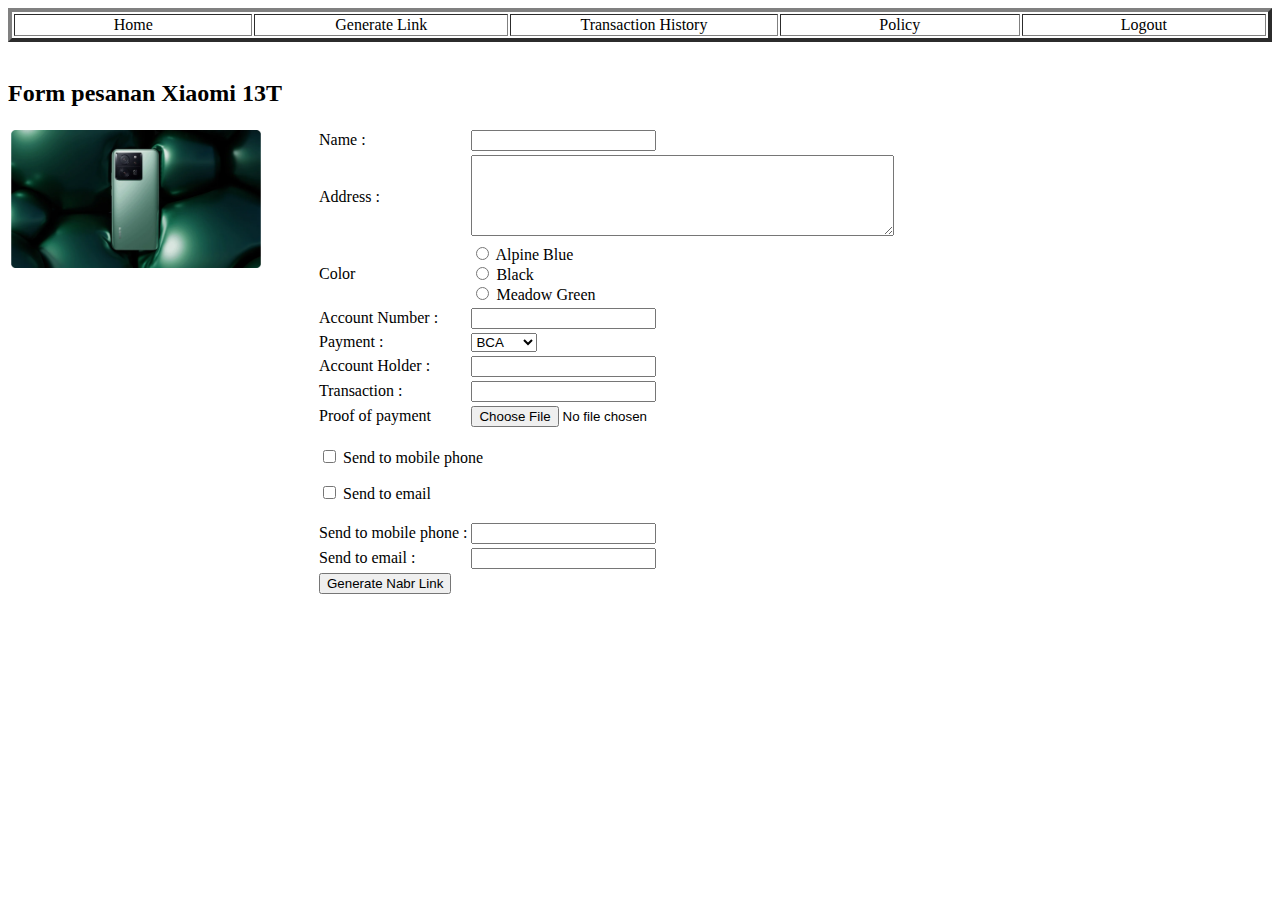
<file: tugaspraktikum03/form pesanan.html>
<!DOCTYPE html>
<html lang="en">
<head>
    <meta charset="UTF-8">
    <meta name="viewport" content="width=device-width, initial-scale=1.0">
    <title>Form pesanan</title>
</head>
<body>
    <table border="4">
        <tr>
            <td width="1100px" align="center">Home</td>
            <td width="1100px" align="center">Generate Link</td>
            <td width="1100px" align="center">Transaction History</td>
            <td width="1100px" align="center">Policy</td>
            <td width="1100px" align="center">Logout</td>
        </tr>
    </table>
    <br>
    <h2>Form pesanan Xiaomi 13T</h2>
    <form action="hasil-pesanan.html">
    <table border="0">
        <tr>
        <td rowspan="12"  align="center" valign="top"><img src="meadow-green.png" alt="" width="250"></td>
        <td width="50px"></td>
        <td><label for="Name">Name :</label></td>
        <td><input type="text" id="Name" required></td>
        </tr>
        <tr>
            <td width="50px"></td>
            <td><label for="alamat">Address :</label></td>
            <td><textarea id="alamat" name="alamat" rows="5" cols="50"></textarea></td>
        </tr>
        <tr>
            <td width="50px"></td>
            <td>Color</td>
            <td><input type="radio" id="alpineblue" name="warna" value="alpineblue">
                <label for="alpineblue">Alpine Blue</label><br>
        
                <input type="radio" id="black" name="warna" value="black">
                <label for="black">Black</label><br>
        
                <input type="radio" id="meadowgreen" name="warna" value="meadowgreen">
                <label for="meadowgreen">Meadow Green</label></td>
        </tr>
        <tr>
            <td width="50px"></td>
            <td><label for="accountnumber">Account Number :</label></td>
            <td><input type="number" id="accountnumber" required></td>
        </tr>
        <tr>
            <td width="50px"></td>
            <td><label for="payment">Payment :</label></td>
                    <td><select id="payment" name="payment">
                        <option value="BCA">BCA</option>
                        <option value="Mandiri">Mandiri</option>
                        <option value="BRI">BRI</option>
                            </select></td>
        </tr>
        <tr>
            <td width="50px"></td>
            <td><label for="accountholder">Account Holder :</label></td>
            <td><input type="text" id="accountholder" required></td>
        </tr>
        <tr>
            <td width="50px"></td>
            <td><label for="count">Transaction :</label></td>
            <td><input type="number" id="count" required></td>
        </tr>
        <tr>
            <td width="50px"></td>
            <td>Proof of payment</td>
            <td><input type="file" id="foto" name="foto" accept="image/png, image/jpeg" required></td>
        </tr>
        <tr>
            <td width="50px"></td>
            <td colspan="2"><p><input type="checkbox" id="mobilephone" name="mobilephone" value="mobilephone" > Send to mobile phone</p>
                <p><input type="checkbox" id="email" name="email" value="email" > Send to email</p>
                </td>
        </tr>
        <tr>
            <td width="50px"></td>
            <td><label for="Mobilephone">Send to mobile phone :</label></td>
            <td><input type="number" id="Mobilephone" required></td>
        </tr>
        <tr>
            <td width="50px"></td>
            <td><label for="email">Send to email :</label></td>
        <td><input type="text" id="emaill" required></td>
        </tr>
        <tr>
            <td width="50px"></td>
            <td colspan="2"><button type="submit">Generate Nabr Link</button></td>
        </tr>
    </table>
    </form>
</body>
</html>
</file>
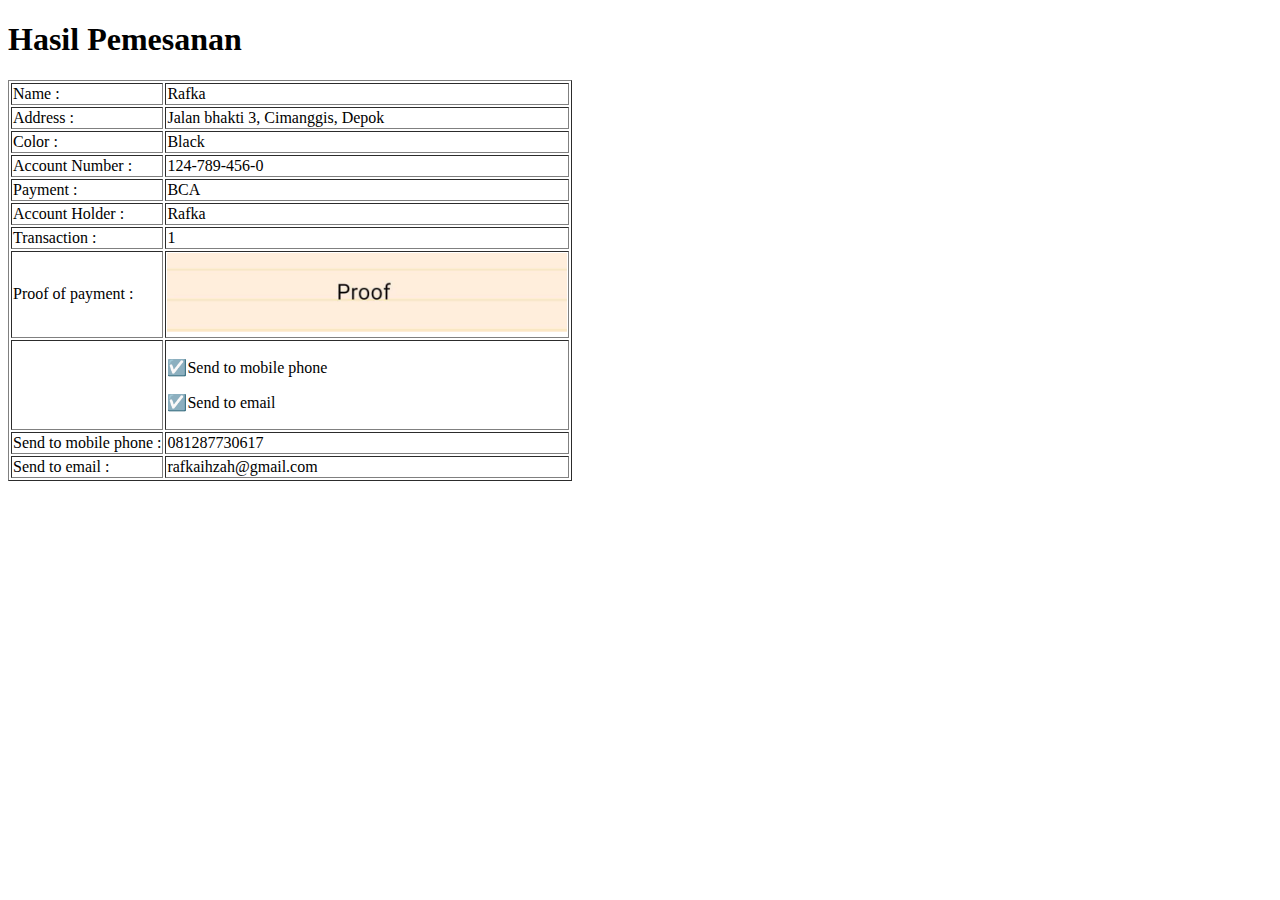
<file: tugaspraktikum03/hasil-pesanan.html>
<!DOCTYPE html>
<html lang="en">
<head>
    <meta charset="UTF-8">
    <meta name="viewport" content="width=device-width, initial-scale=1.0">
    <title>Hasil</title>
</head>
<body>
    <h1>Hasil Pemesanan</h1>
    <table border="1">
        <tr>
        <td>Name :</td>
        <td>Rafka</td>
        </tr>
        <tr>
            <td>Address :</td>
            <td>Jalan bhakti 3, Cimanggis, Depok</td>
        </tr>
        <tr>
            <td>Color :</td>
            <td>Black</td>
        </tr>
        <tr>
            <td>Account Number :</td>
            <td>124-789-456-0</td>
        </tr>
        <tr>
            <td>Payment :</td>
                    <td>BCA</td>
        </tr>
        <tr>
            <td>Account Holder :</td>
            <td>Rafka</td>
        </tr>
        <tr>
            <td>Transaction :</td>
            <td>1</td>
        </tr>
        <tr>
            <td>Proof of payment :</td>
            <td><img src="proof.jpg" alt="" width="400px"></td>
        </tr>
        <tr>
            <td></td>
            <td><p> ☑️Send to mobile phone</p>
                <p> ☑️Send to email</p>
                </td>
        </tr>
        <tr>
            <td>Send to mobile phone :</td>
            <td>081287730617</td>
        </tr>
        <tr>
            <td>Send to email :</td>
        <td>rafkaihzah@gmail.com</td>
        </tr>
    </table>
</body>
</html>
</file>
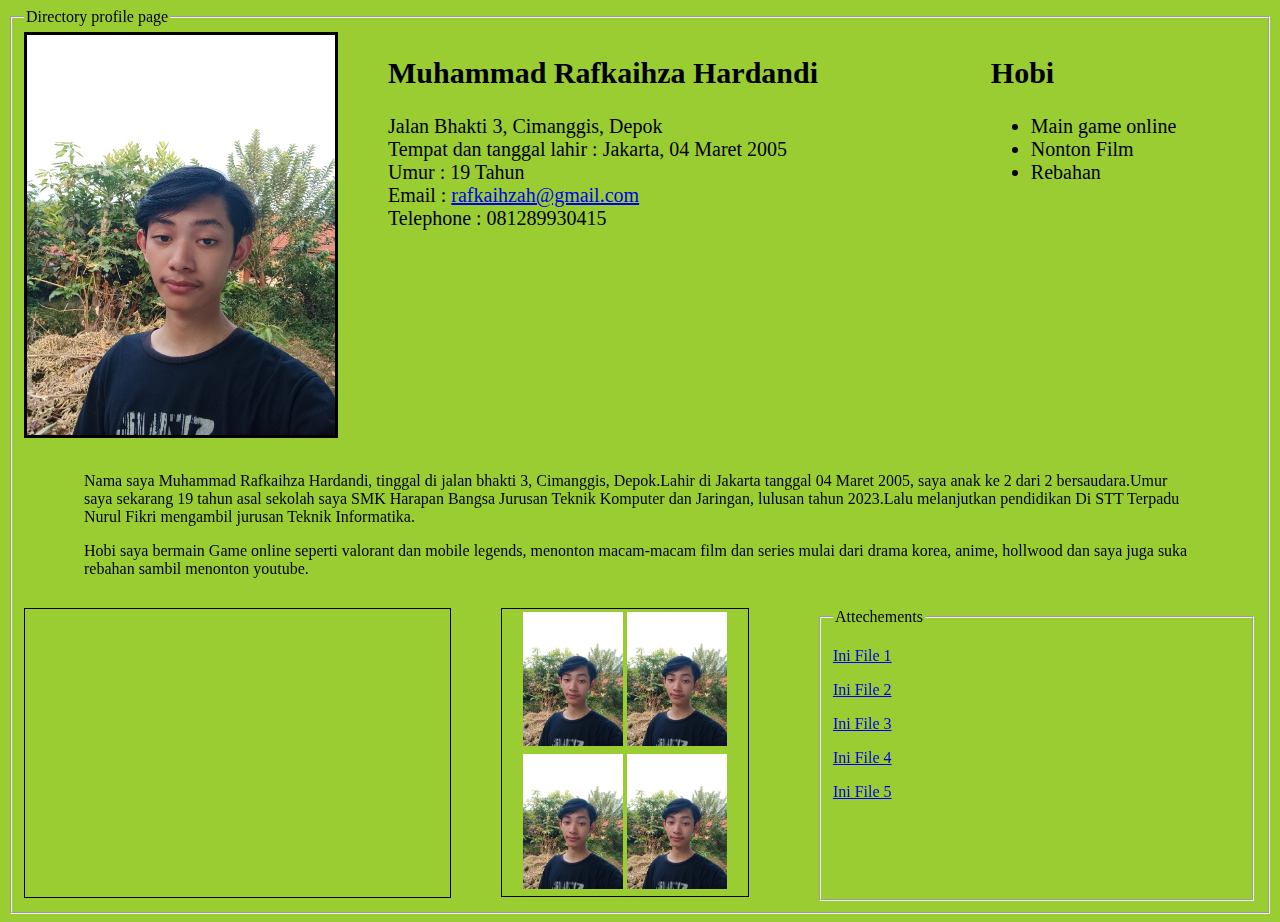
<file: tugaspraktikum04/tugas profile.html>
<!DOCTYPE html>
<html lang="en">
<head>
    <meta charset="UTF-8">
    <meta name="viewport" content="width=device-width, initial-scale=1.0">
    <title>Profile</title>
    <style>
        body {
            background-color: yellowgreen;
        }
        .foto-profile {
            float: left;
            width: 25%;
            height: 400px;
            border: solid black;
        }

        .profile {
            margin: 0px 50px 0px 50px;
            float: left;
            width: 40%;
            font-size: 20px;
            height: 400px;
        }

        .hobi {
            margin: 0px 0px 40px 0px;
            float: left;
            width: 20%;
            font-size: 20px;
            height: 400px;
            padding-left: 60px;
        }

        .deskripsi {
            clear: both;
            margin: 10px 60px 30px 60px;
        }

        iframe {
            border: solid 1px black;
        }

        .vidio {
            float: left;
            width: 33%;
        }

        .foto {
            float: left;
            width: 20%;
            margin: 0px 70px 0px 70px;
            padding: 0px 0px 0px 0px;
            border: solid 1px black;
        }

        table {
            margin: auto;
        }

    </style>
</head>
<body>
    <fieldset>
        <legend>Directory profile page</legend>
        <div class="foto-profile">
            <img src="foto.jpg" alt="" style="width: 100%; height: 100%;">
        </div>
        <div class="profile">
            <h2>Muhammad Rafkaihza Hardandi</h2>
            Jalan Bhakti 3, Cimanggis, Depok <br>
            Tempat dan tanggal lahir : Jakarta, 04 Maret 2005 <br>
            Umur : 19 Tahun <br>
            Email : <a href="mailto:rafkaihzah@gamil.com">rafkaihzah@gmail.com</a><br>
            Telephone : 081289930415
        </div>
        <div class="hobi">
            <h2>Hobi</h2>
            <ul>
                <li>Main game online</li>
                <li>Nonton Film</li>
                <li>Rebahan</li>
            </ul>
        </div> 
    <div class="deskripsi">
        <p>Nama saya Muhammad Rafkaihza Hardandi, tinggal di jalan bhakti 3, Cimanggis, Depok.Lahir di Jakarta tanggal 04 Maret 2005, saya anak ke 2 dari 2 bersaudara.Umur saya sekarang 19 tahun
            asal sekolah saya SMK Harapan Bangsa Jurusan Teknik Komputer dan Jaringan, lulusan tahun 2023.Lalu melanjutkan pendidikan Di STT Terpadu Nurul Fikri mengambil jurusan Teknik Informatika.</p>
        <p>Hobi saya bermain Game online seperti valorant dan mobile legends, menonton macam-macam film dan series mulai dari drama korea, anime, hollwood dan saya juga suka rebahan sambil menonton youtube.</p>
    </div>
    <div class="vidio">
        <iframe width="425px" height="288px" src="https://www.youtube.com/embed/NVVwZ04_OXY?si=jIarMqeyT3zsFZIS" title="YouTube video player" frameborder="0" allow="accelerometer; autoplay; clipboard-write; encrypted-media; gyroscope; picture-in-picture; web-share" allowfullscreen></iframe>
    </div>
    <div class="foto">
        <table>
            <tr>
                <td><img src="foto.jpg" alt="" width="100px"></td>
                <td><img src="foto.jpg" alt="" width="100px"></td>
            </tr>
            <tr>
                <td><img src="foto.jpg" alt="" width="100px"></td>
                <td><img src="foto.jpg" alt="" width="100px"></td>
            </tr>
        </table>
    </div>
    <div class="attechements">
            <fieldset>
                <legend>Attechements</legend>
                <p><a href="File-1.pdf">Ini File 1</a></p>
                <p><a href="File-2.pdf">Ini File 2</a></p>
                <p><a href="File-3.pdf">Ini File 3</a></p>
                <p><a href="File-4.pdf">Ini File 4</a></p>
                <p><a href="File-5.pdf">Ini File 5</a></p>
                <br>
                <br>
                <br>
                <br>
            </fieldset>
    </div>

    </fieldset>
</body>
</html>
</file>
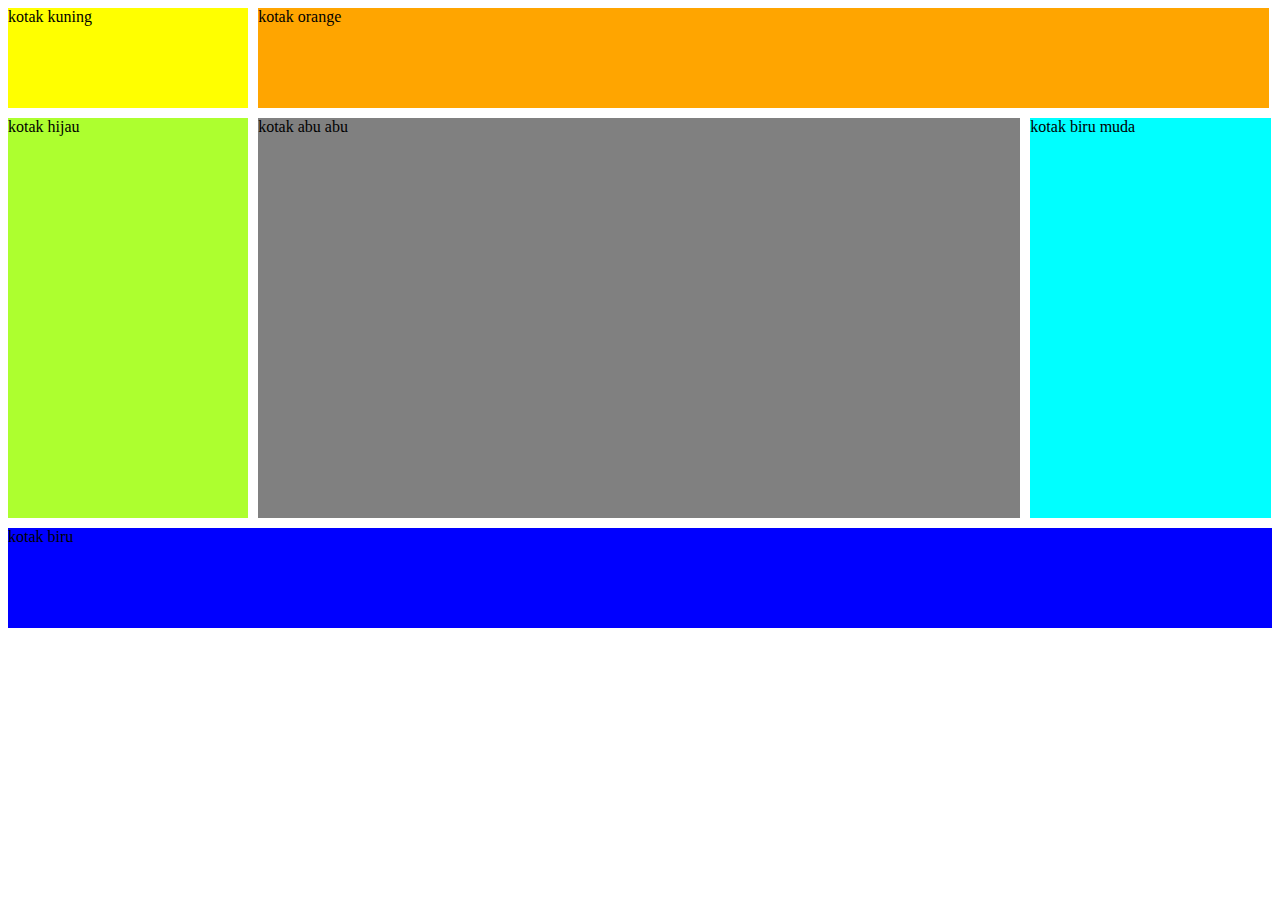
<file: tugaspraktikum07/cssbox3.html>
<!DOCTYPE html>
<html lang="en">
<head>
    <meta charset="UTF-8">
    <meta name="viewport" content="width=device-width, initial-scale=1.0">
    <title>Document</title>
    <style>
        .container {
            display: flex;
            flex-direction: column;
            gap: 10px;
        }

        .row1, .row2 {
            display: flex;
            gap: 10px;
        } 

        .row1-yellow {
            background-color: yellow;
            width: 19% ;
            height: 100px;
        }

        .row1-orange {
            background-color: orange;
            width: 80%;
            height: 100px;
        }

        .row2-green {
            background-color: greenyellow;
            width: 19%;
            height: 400px;
        }

        .row2-gray {
            background-color: grey;
            width: 60.30%;
            height: 400px;
        }

        .row2-aqua {
            background-color: aqua;
            width: 19%;
            height: 400px;
        }

        .row3 {
            background-color: blue;
            height: 100px;
        }




    </style>
</head>
<body>
    <div class="container">
        <div class="row1">
            <div class="row1-yellow">kotak kuning</div>
            <div class="row1-orange">kotak orange</div>
        </div>
        <div class="row2">
            <div class="row2-green">kotak hijau</div>
            <div class="row2-gray">kotak abu abu</div>
            <div class="row2-aqua">kotak biru muda</div>
        </div>
        <div class="row3">kotak biru</div>
    </div>
</body>
</html>
</file>
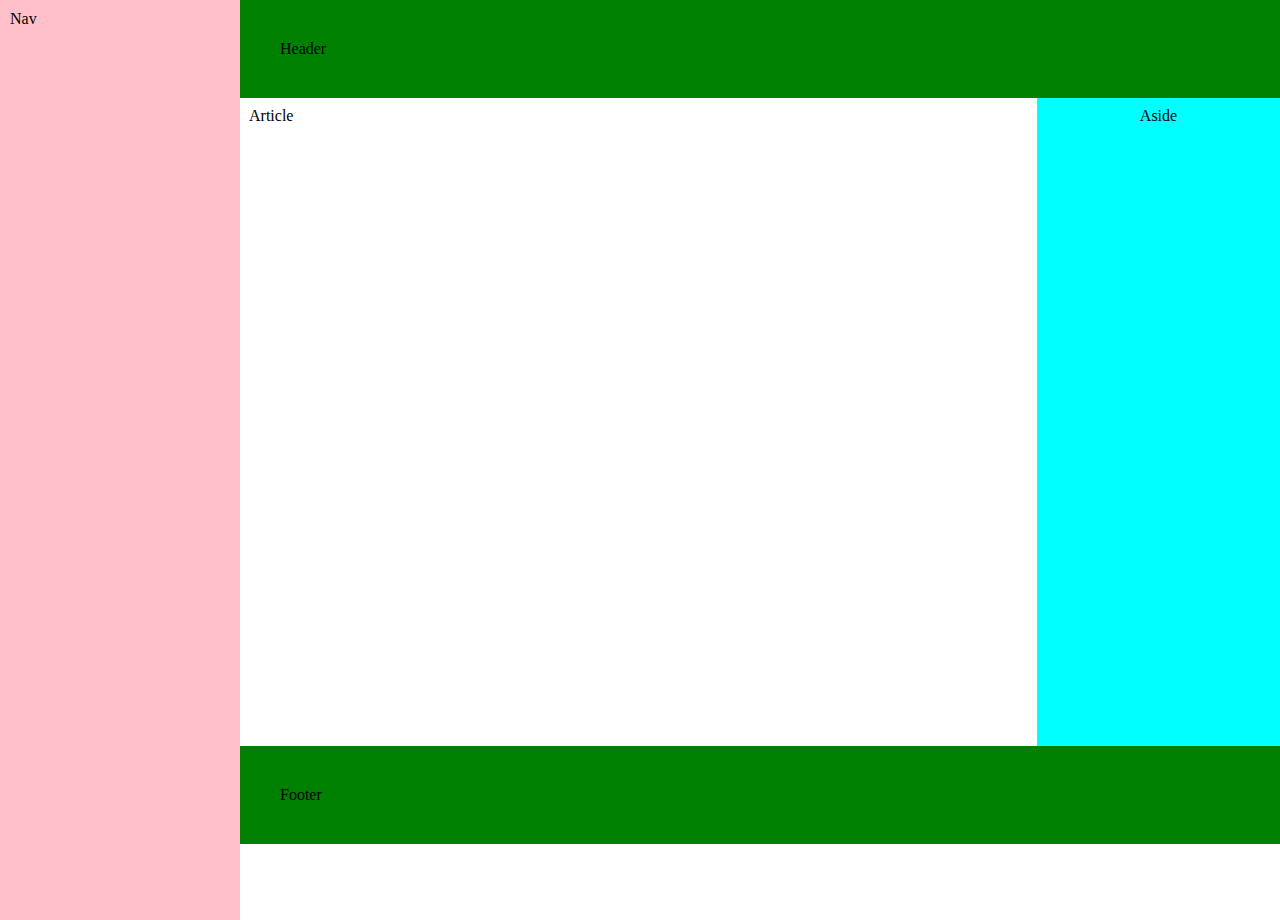
<file: tugaspraktikum08/flexbox2.html>
<!DOCTYPE html>
<html lang="en">
<head>
    <meta charset="UTF-8">
    <meta name="viewport" content="width=device-width, initial-scale=1.0">
    <title>flexbox2</title>
    <style>
        body {
        margin: 0;
        padding: 0;
        height: 100%;
         }

        .container {
        display: flex;
        flex-direction: column;
        height: 100vh;
        }

        .container1 {
        display: flex;
        }

        .container3 {
            display: flex;
        }
      

        nav {
            background-color: pink;
            padding: 10px;
            width: 25vw;
            height: 100vh;
        }

        header, footer {
        background-color: green;
        width: 75vw;
        padding: 40px;
        }

        article {
        flex-grow: 1;
        height: 70vh;
        padding: 9px;
        }

        aside {
        width: 25vh;
        background-color: aqua;
        text-align: center;
        padding: 9px;
        }
    </style>
</head>
<body>
    <div class="container">
        <div class="container1">
            <nav>Nav</nav>
            <div class="container2">
                <header>Header</header>
                <div class="container3">
                    <article>Article</article>
                    <aside>Aside</aside>
                </div>
            <footer>Footer</footer>
            </div>
        </div>
    </div>
</body>
</html>
</file>
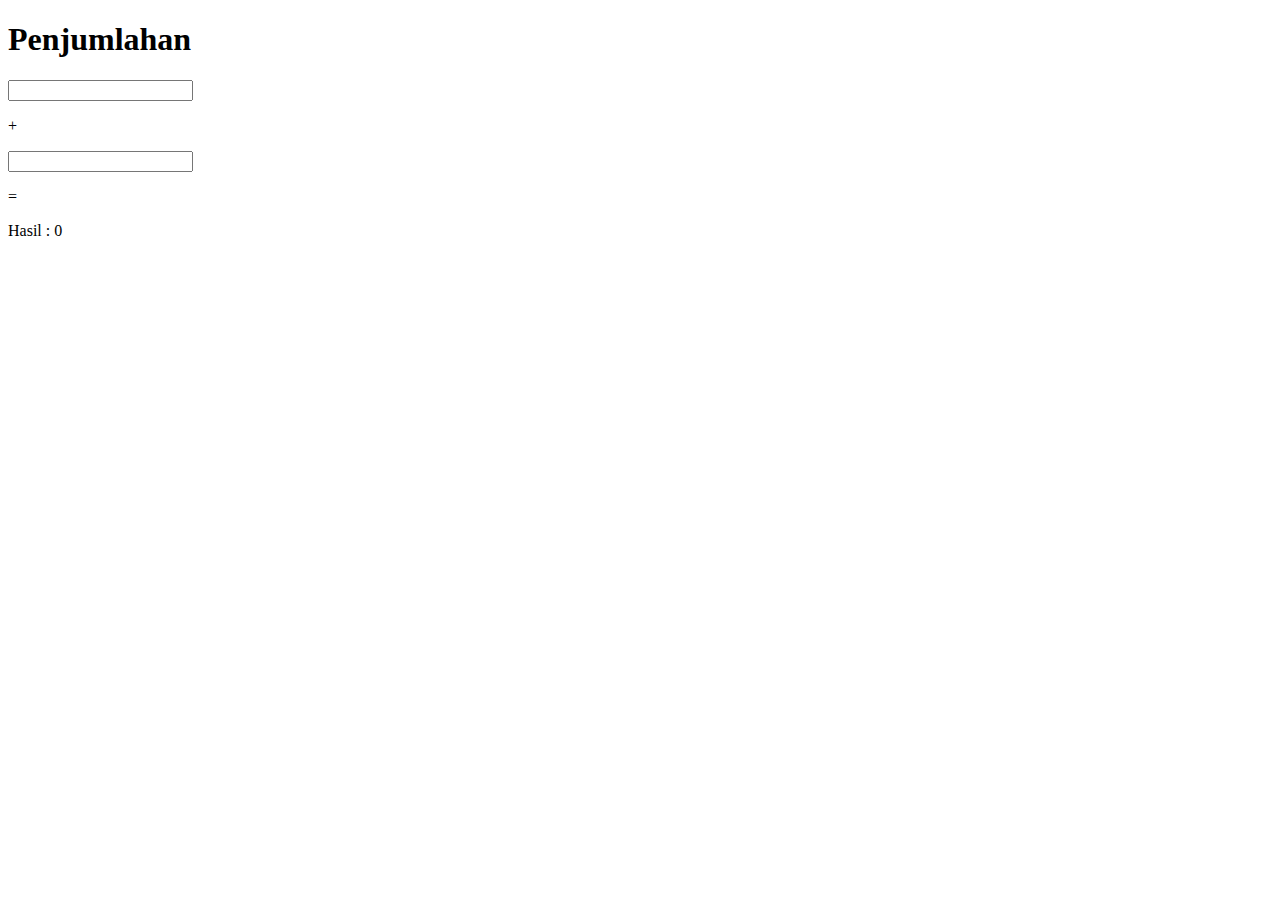
<file: tugaspraktikum11/Penjumlahan.html>
<!DOCTYPE html>
<html lang="en">
  <head>
    <meta charset="UTF-8" />
    <meta name="viewport" content="width=device-width, initial-scale=1.0" />
    <title>Penjumlahan</title>
  </head>
  <body>
    <h1>Penjumlahan</h1>

      <label for="angka1"></label>
      <input type="number" id="angka1" />
      <p>+</p>
      <label for="angka2"></label>
      <input type="number" id="angka2" onchange="penjumlahan()"/>
      <P>=</P>


      <p>Hasil : <span id="hasilpenjumlahan">0</span></p>

    <script>
      function penjumlahan() {
        let angka1 = document.getElementById("angka1").value;
        let angka2 = document.getElementById("angka2").value;

        let hasil = parseFloat(angka1) + parseFloat(angka2);

        document.getElementById("hasilpenjumlahan").innerText = hasil;
      }
    </script>
  </body>
</html>
</file>
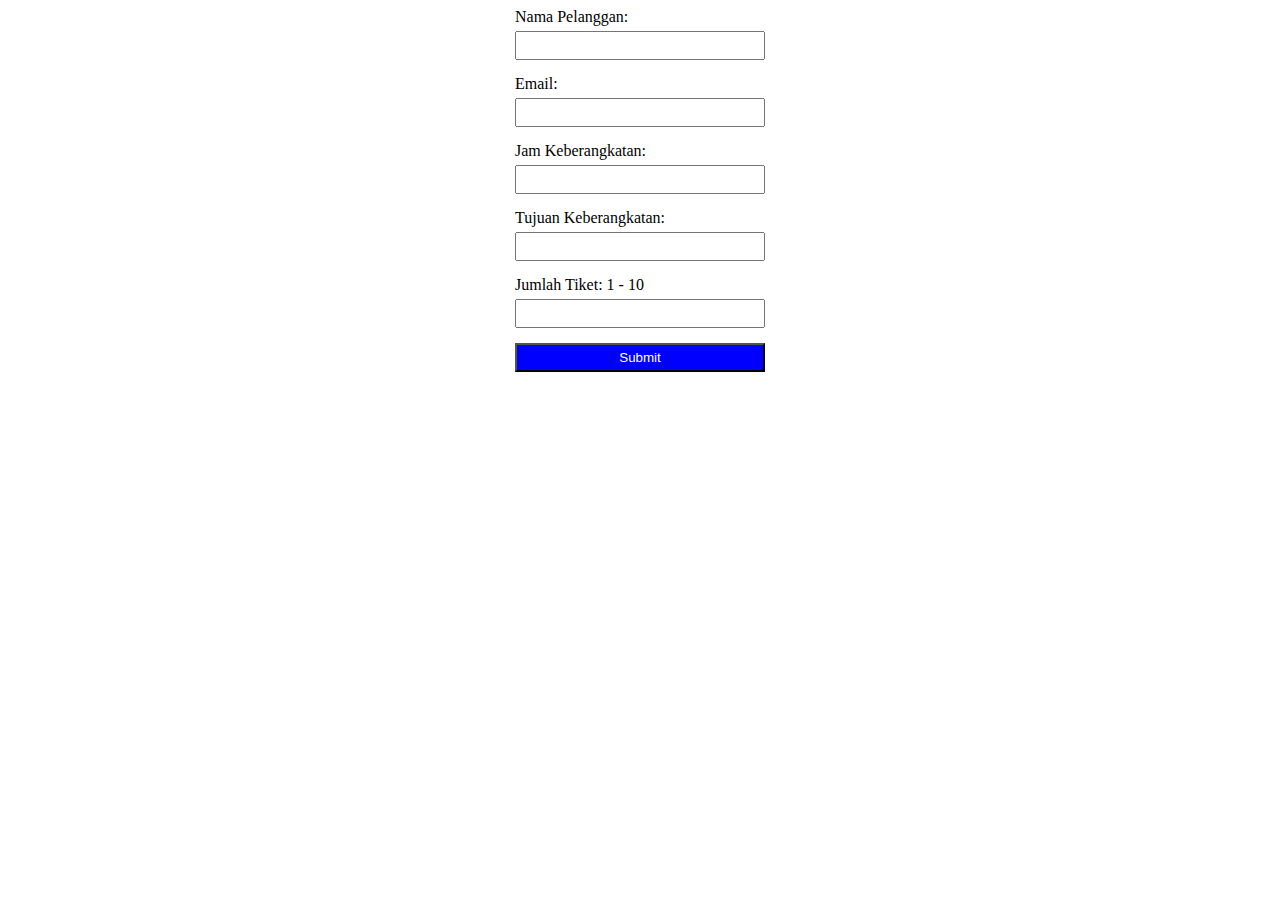
<file: tugaspraktikum12/tugas.html>
<!DOCTYPE html>
<html lang="en">
  <head>
    <meta charset="UTF-8" />
    <meta name="viewport" content="width=device-width, initial-scale=1.0" />
    <title>Form Validation</title>
    <style>
      .error {
        color: red;
        margin-left: 5px;
      }

      .form-container {
        max-width: 250px;
        margin: 0 auto;
      }

      button {
        width: 100%;
        padding: 5px;
        box-sizing: border-box;
        background-color: blue;
        color: white;
      }

      .form-group {
        margin-bottom: 15px;
        display: flex;
        flex-direction: column;
      }

      .form-group label {
        margin-bottom: 5px;
        width: 100%;
      }

      .form-group input {
        width: 100%;
        padding: 5px;
        box-sizing: border-box;
      }
    </style>
  </head>
  <body>
    <div class="form-container">
      <form id="myForm">
        <div class="form-group">
          <label for="namaPelan">Nama Pelanggan:</label>
          <input
            type="text"
            id="namaPelan"
            name="namaPelan"
            required
            maxlength="30"
          />
        </div>

        <div class="form-group">
          <label for="email">Email:</label>
          <input type="email" id="email" name="email" required />
        </div>

        <div class="form-group">
          <label for="jamKeberangkatan">Jam Keberangkatan:</label>
          <input
            type="text"
            id="jamKeberangkatan"
            name="jamKeberangkatan"
            required
          />
        </div>

        <div class="form-group">
          <label for="tujuanKeberangkatan">Tujuan Keberangkatan:</label>
          <input
            type="text"
            id="tujuanKeberangkatan"
            name="tujuanKeberangkatan"
            required
          />
        </div>

        <div class="form-group">
          <label for="jumlahTiket">Jumlah Tiket: 1 - 10</label>
          <input
            type="number"
            id="jumlahTiket"
            name="jumlahTiket"
            required
            min="1"
            max="10"
          />
        </div>

        <button type="button" onclick="validateForm()">Submit</button>
      </form>

      <div id="result"></div>
    </div>

    <script>
      function validateForm() {
        clearErrors();

        var namaPelan = document.getElementById("namaPelan");
        var email = document.getElementById("email");
        var jamKeberangkatan = document.getElementById("jamKeberangkatan");
        var tujuanKeberangkatan = document.getElementById("tujuanKeberangkatan");
        var jumlahTiket = document.getElementById("jumlahTiket");

        if (namaPelan.value.length === 0 || namaPelan.value.length > 30) {
          displayError(namaPelan, "Nama harus diisi (maksimal 30 karakter)");
        }

        if (!isValidEmail(email.value)) {
          displayError(email, "Email tidak valid");
        }

        if (!isValidJamKeberangkatan(jamKeberangkatan.value)) {
          displayError(jamKeberangkatan, "Format Jam Keberangkatan tidak valid(contoh 08:00)");
        }

        if (tujuanKeberangkatan.value.length === 0) {
          displayError(tujuanKeberangkatan, "Tujuan Keberangkatan harus diisi");
        }

        if (jumlahTiket.value < 1 || jumlahTiket.value > 10) {
          displayError(jumlahTiket, "Masukkan Jumlah Tiket 1-10");
        }

        if (!document.querySelector(".error")) {
          displayResult(
            namaPelan.value,
            email.value,
            jamKeberangkatan.value,
            tujuanKeberangkatan.value,
            jumlahTiket.value
          );
        }
      }

      function isValidEmail(email) {
        var emailRegex = /^[^\s@]+@[^\s@]+\.[^\s@]+$/;
        return emailRegex.test(email);
      }

      function isValidJamKeberangkatan(jam) {
        var jamRegex = /^(0[0-9]|1[0-9]|2[0-3]):[0-5][0-9]$/;
        return jamRegex.test(jam);
      }

      function displayError(inputElement, message) {
        var errorDiv = document.createElement("div");
        errorDiv.className = "error";
        errorDiv.textContent = message;
        

        inputElement.parentNode.insertBefore(errorDiv, inputElement.nextSibling);
      }

      function clearErrors() {
        var errors = document.querySelectorAll(".error");
        errors.forEach(function (error) {
          error.remove();
        });
      }

      function displayResult(
        namaPelan,
        email,
        jamKeberangkatan,
        tujuanKeberangkatan,
        jumlahTiket
      ) {
        var resultDiv = document.getElementById("result");
        resultDiv.innerHTML =
          "<h2>Data Form Valid:</h2>" +
          "<p>Nama Pelanggan: " +
          namaPelan +
          "</p>" +
          "<p>Email: " +
          email +
          "</p>" +
          "<p>Jam Keberangkatan: " +
          jamKeberangkatan +
          "</p>" +
          "<p>Tujuan Keberangkatan: " +
          tujuanKeberangkatan +
          "</p>" +
          "<p>Jumlah Tiket: " +
          jumlahTiket +
          "</p>";
      }
    </script>
  </body>
</html>
</file>
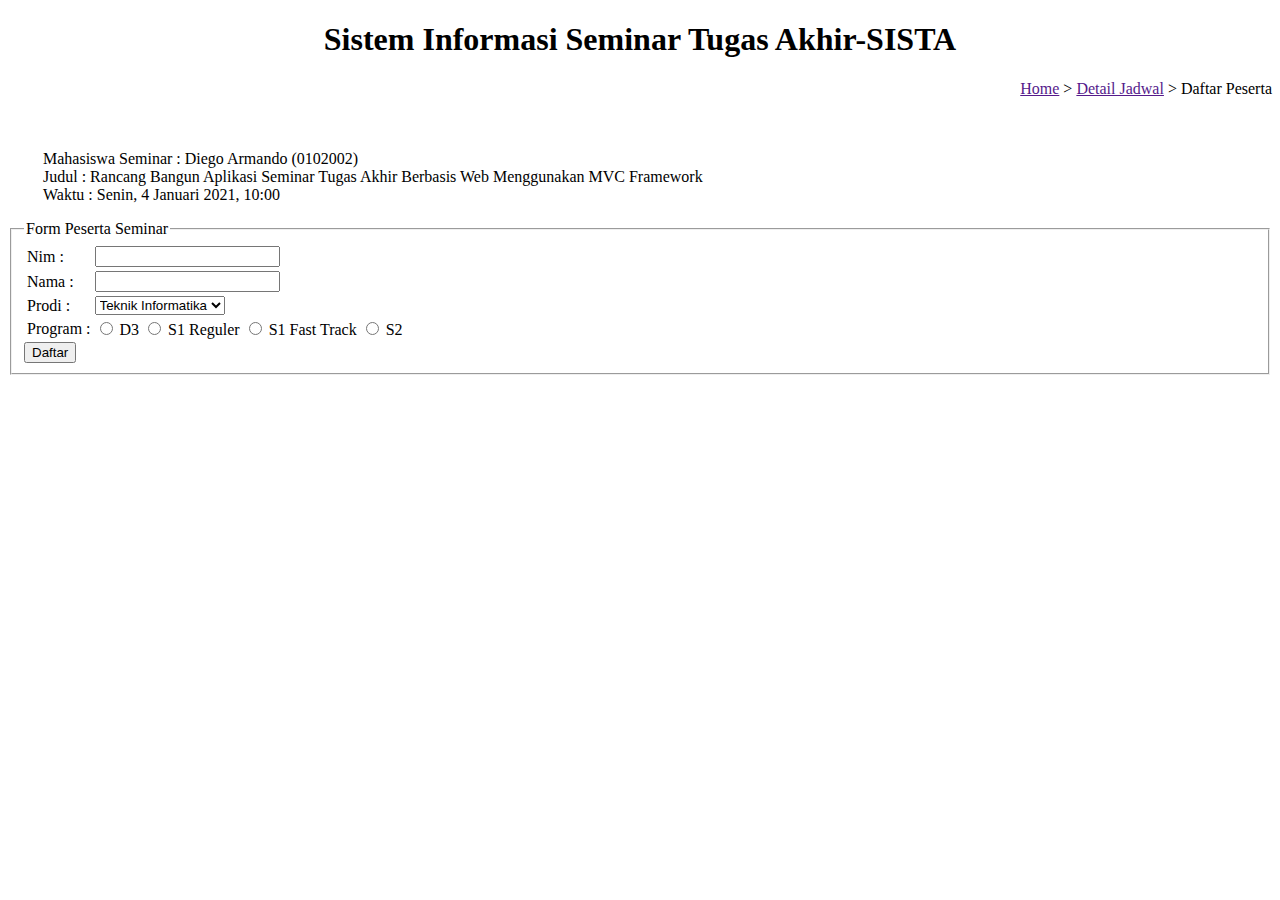
<file: UTS-Praktikum/Muhammad_Rafkaihza_Hardandi_0110223180_UTSFORM04.html>
<!DOCTYPE html>
<html lang="en">
<head>
    <meta charset="UTF-8">
    <meta name="viewport" content="width=device-width, initial-scale=1.0">
    <title>uts-praktikum</title>
    <style>
        h1 {
            text-align: center;
        }

        a {
            text-align: right;
        }

        .nav {
            text-align: right;
        }

        .para {
            margin-right: 40px;
            padding-left: 35px;
        }

    </style>
</head>
<body>
    <h1>Sistem Informasi Seminar Tugas Akhir-SISTA</h1>
    <div class="nav">
        <a href="">Home</a> > <a href="">Detail Jadwal</a> > Daftar Peserta
    </div>
    <br>
    <br>
    <div class="para">
        <p>Mahasiswa Seminar : Diego Armando (0102002) <br>
            Judul : Rancang Bangun Aplikasi Seminar Tugas Akhir Berbasis Web Menggunakan MVC Framework <br>
            Waktu : Senin, 4 Januari 2021, 10:00
        </p>
    </div>
    <form action="Muhammad_Rafkaihza_Hardandi_0110223180_UTSFORM04.html">
        <fieldset>
            <legend>Form Peserta Seminar</legend>
            <table>
                <tr>
                  <td><label for="nim">Nim :</label></td>
                  <td><input type="number" id="nim" name="nim" required></td>
                </tr>
                <tr>
                  <td><label for="nama">Nama :</label></td>
                  <td><input type="text" id="nama" name="nama" required></td>
                </tr>
                <tr>
                  <td><label for="prodi">Prodi :</label></td>
                  <td>
                    <select name="prodi" id="prodi">
                      <option value="Boss">Teknik Informatika</option>
                      <option value="Manager">Sistem Operasi</option>
                      <option value="Staff">Bisnis Digital</option>
                    </select>
                  </td>
                </tr>
                <tr>
                  <td><label for="program">Program :</label></td>
                  <td>
                    <input type="radio" id="d3" name="program" value="d3">
                    <label for="d3">D3</label>
                    <input type="radio" id="s1" name="program" value="s1">
                    <label for="s1">S1 Reguler</label>
                    <input type="radio" id="s1f" name="program" value="s1f">
                    <label for="s1f">S1 Fast Track</label>
                    <input type="radio" id="s2" name="program" value="s2">
                    <label for="s2">S2</label>
                  </td>
                </tr>
              </table>
              
                <input type="submit" value="Daftar">
        </fieldset>
    </form>
</body>
    

</html>
</file>
